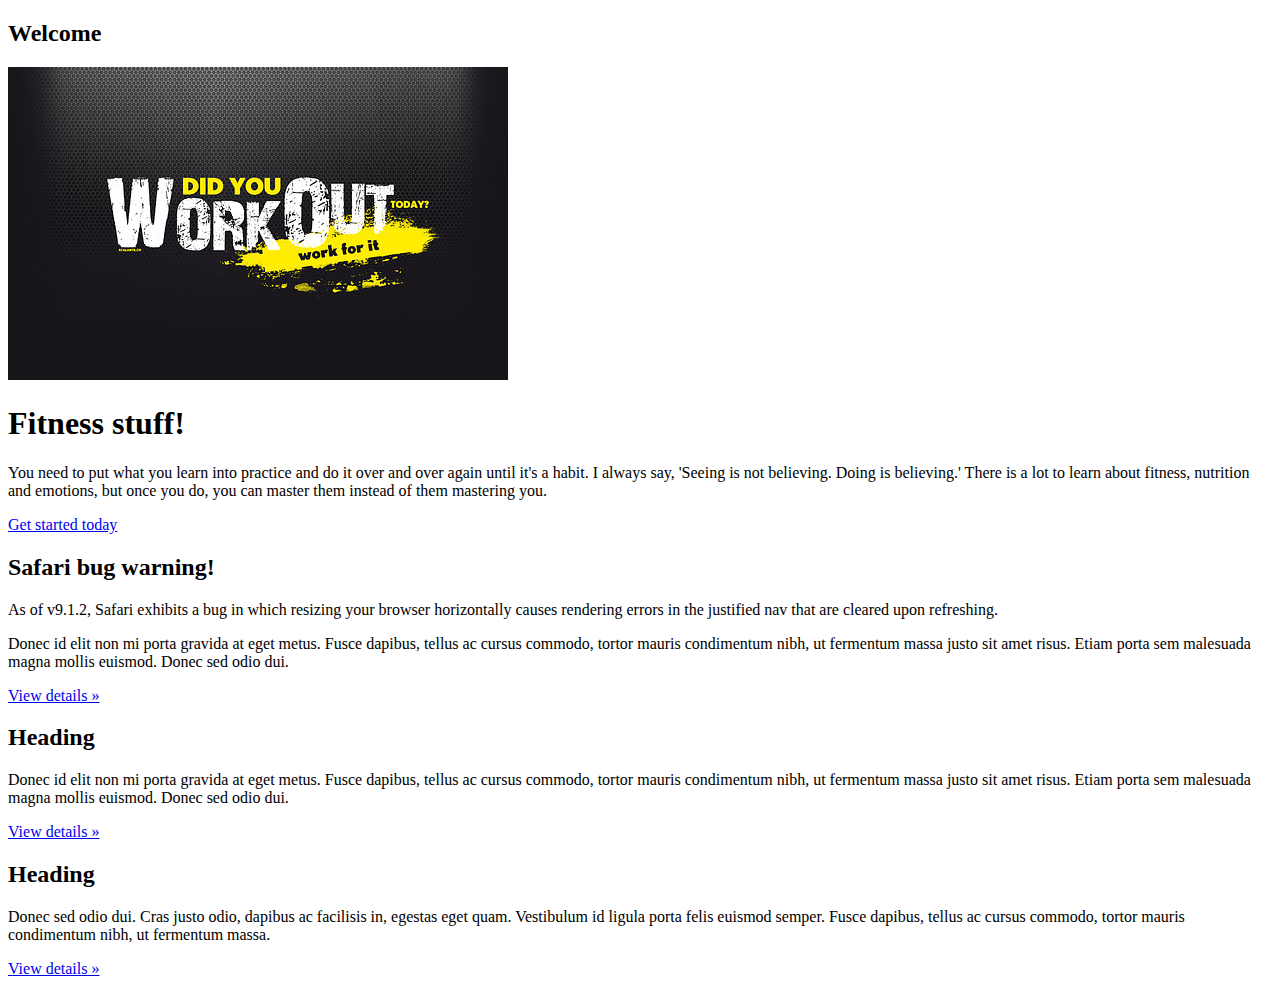
<file: main.html>
<!DOCTYPE html>
<html>
<head>
	<title>	</title>
</head>
<body>
		<h2>	Welcome</h2>
		      <div class="jumbotron">
        <div class="row">
          <div class="col-md-4">
            <img src="img/banner.jpg">
          </div>
          <div class="col-md-8">
            <h1>Fitness stuff!</h1>
            <p class="lead">You need to put what you learn into practice and do it over and over again until it's a habit. I always say, 'Seeing is not believing. Doing is believing.' There is a lot to learn about fitness, nutrition and emotions, but once you do, you can master them instead of them mastering you.</p>
            <p><a class="btn btn-lg btn-success" href="#" role="button">Get started today</a></p>
          </div>
        </div>

      </div>

      <!-- Example row of columns -->
      <div class="row">
        <div class="col-lg-4">
          <h2>Safari bug warning!</h2>
          <p class="text-danger">As of v9.1.2, Safari exhibits a bug in which resizing your browser horizontally causes rendering errors in the justified nav that are cleared upon refreshing.</p>
          <p>Donec id elit non mi porta gravida at eget metus. Fusce dapibus, tellus ac cursus commodo, tortor mauris condimentum nibh, ut fermentum massa justo sit amet risus. Etiam porta sem malesuada magna mollis euismod. Donec sed odio dui. </p>
          <p><a class="btn btn-primary" href="#" role="button">View details &raquo;</a></p>
        </div>
        <div class="col-lg-4">
          <h2>Heading</h2>
          <p>Donec id elit non mi porta gravida at eget metus. Fusce dapibus, tellus ac cursus commodo, tortor mauris condimentum nibh, ut fermentum massa justo sit amet risus. Etiam porta sem malesuada magna mollis euismod. Donec sed odio dui. </p>
          <p><a class="btn btn-primary" href="#" role="button">View details &raquo;</a></p>
       </div>
        <div class="col-lg-4">
          <h2>Heading</h2>
          <p>Donec sed odio dui. Cras justo odio, dapibus ac facilisis in, egestas eget quam. Vestibulum id ligula porta felis euismod semper. Fusce dapibus, tellus ac cursus commodo, tortor mauris condimentum nibh, ut fermentum massa.</p>
          <p><a class="btn btn-primary" href="#" role="button">View details &raquo;</a></p>
        </div>
      </div>
</body>
</html>
</file>
